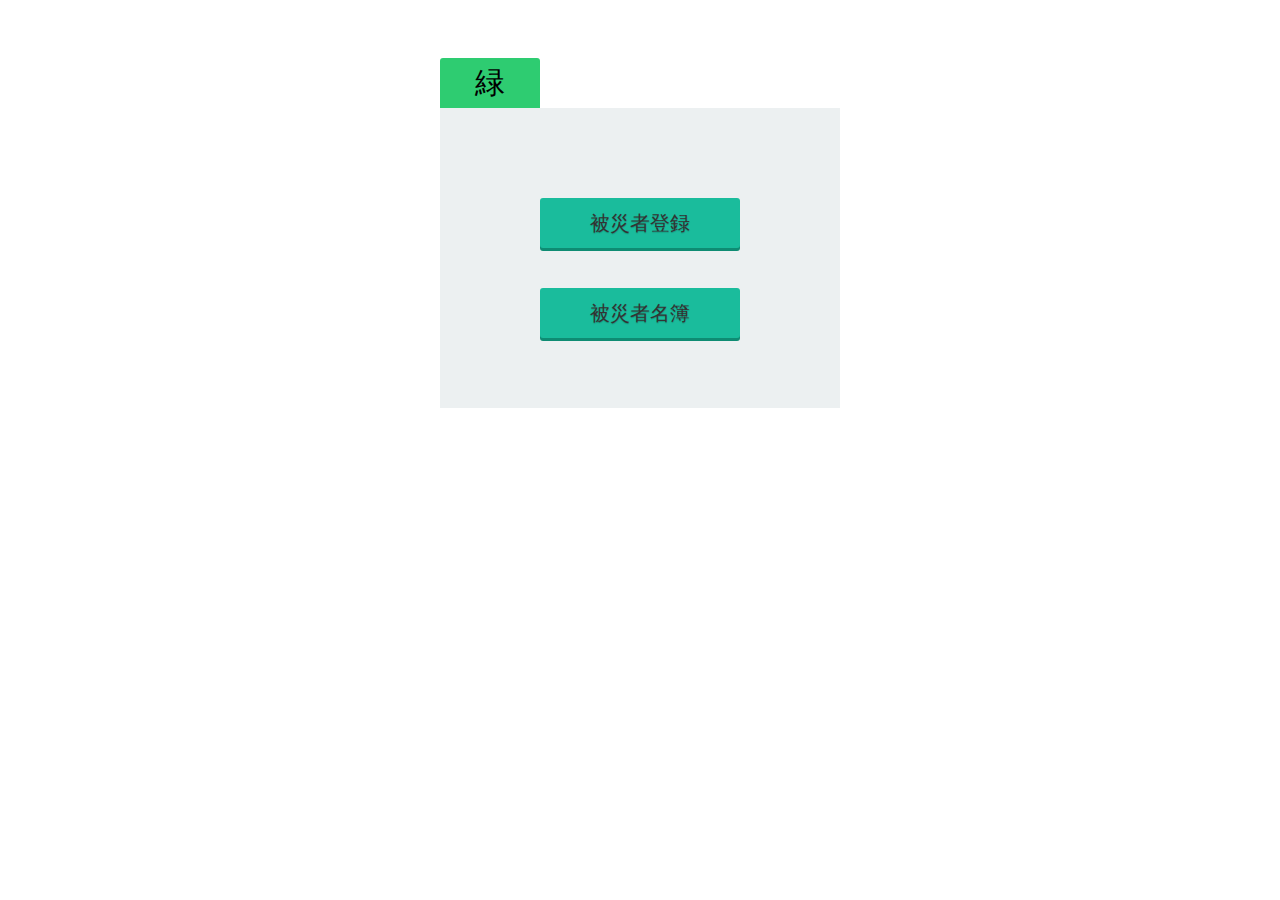
<file: green_area/index.html>
<!DOCTYPE html>
<html>
  <head>
    <meta charset="utf-8">
    <link rel="stylesheet" href="../style.css" media="screen" title="no title" charset="utf-8">
    <title>ここは受付です</title>
  </head>
  <body>
    <div id="wrapper">
      <div style="height: 100px;">

      </div>
      <div class="container">
        <div class="nowarea green_color">
          緑 
        </div>
        <p>
          <a class="resist_button button"href="./resist.html">被災者登録</a>
        </p>
        <p>
          <a class="list_button button"href="">被災者名簿</a>
        </p>
      </div>
    </div>
  </body>
</html>
</file>
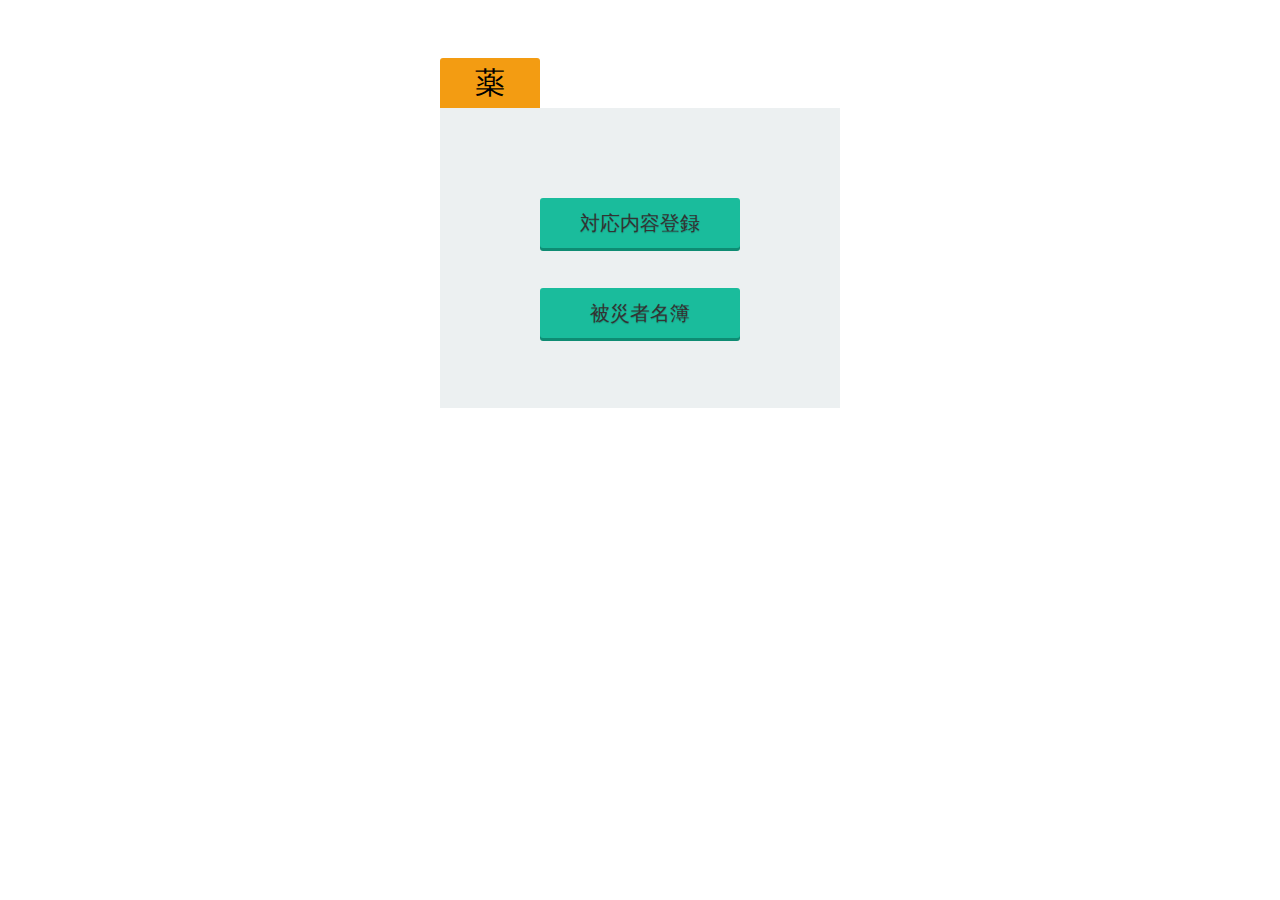
<file: medicine_area/index.html>
<!DOCTYPE html>
<html>
  <head>
    <meta charset="utf-8">
    <link rel="stylesheet" href="../style.css" media="screen" title="no title" charset="utf-8">
    <title>ここは受付です</title>
  </head>
  <body>
    <div id="wrapper">
      <div style="height: 100px;">

      </div>
      <div class="container">
        <div class="nowarea medicine_color">
          薬 
        </div>
        <p>
          <a class="resist_button button"href="./resist.html">対応内容登録</a>
        </p>
        <p>
          <a class="list_button button"href="">被災者名簿</a>
        </p>
      </div>
    </div>
  </body>
</html>
</file>
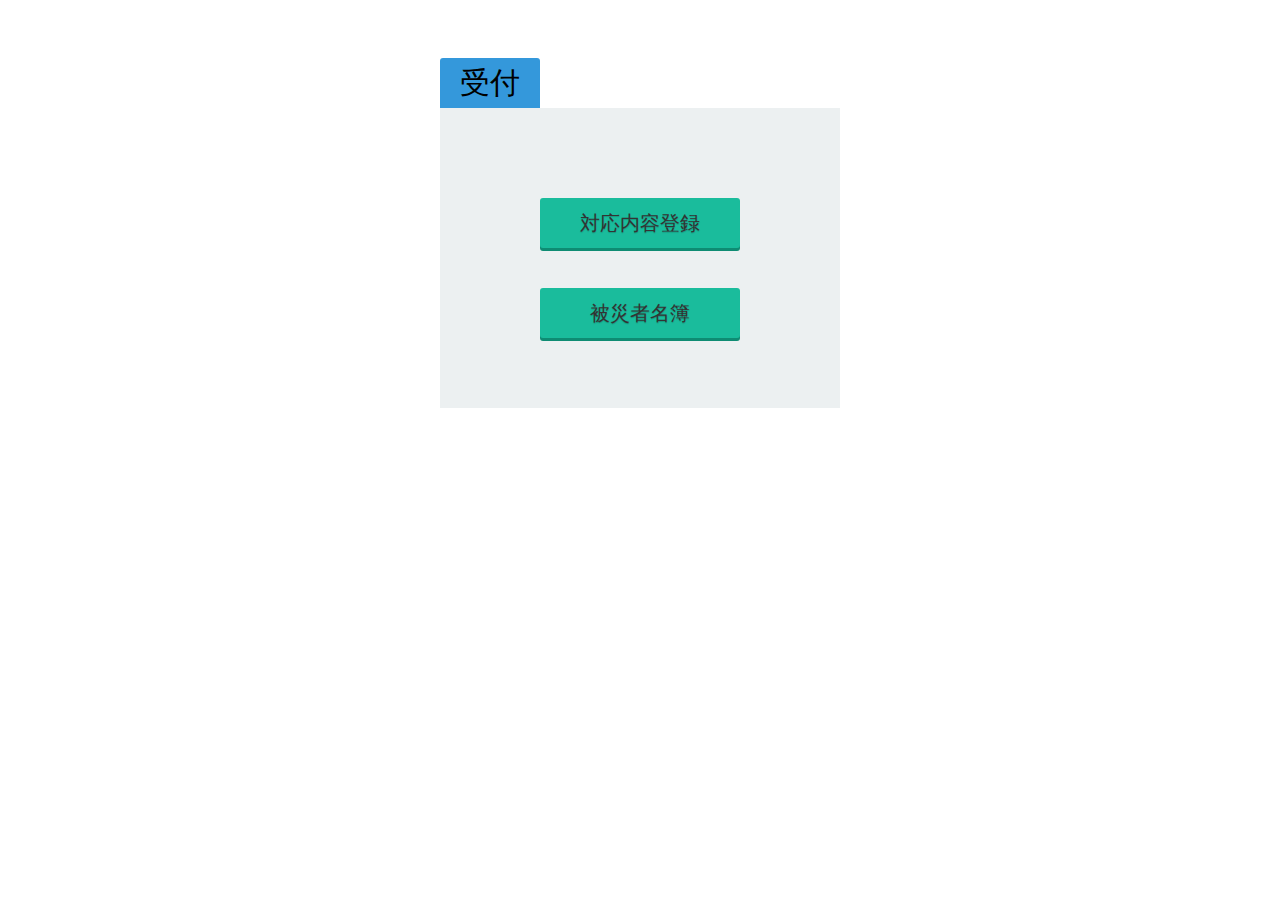
<file: reception_area/index.html>
<!DOCTYPE html>
<html>
  <head>
    <meta charset="utf-8">
    <link rel="stylesheet" href="../style.css" media="screen" title="no title" charset="utf-8">
    <title>ここは受付です</title>
  </head>
  <body>
    <div id="wrapper">
      <div style="height: 100px;">

      </div>
      <div class="container">
        <div class="nowarea reception_color">
          受付 
        </div>
        <p>
          <a class="resist_button button"href="./resist.html">対応内容登録</a>
        </p>
        <p>
          <a class="list_button button"href="">被災者名簿</a>
        </p>
      </div>
    </div>
  </body>
</html>
</file>
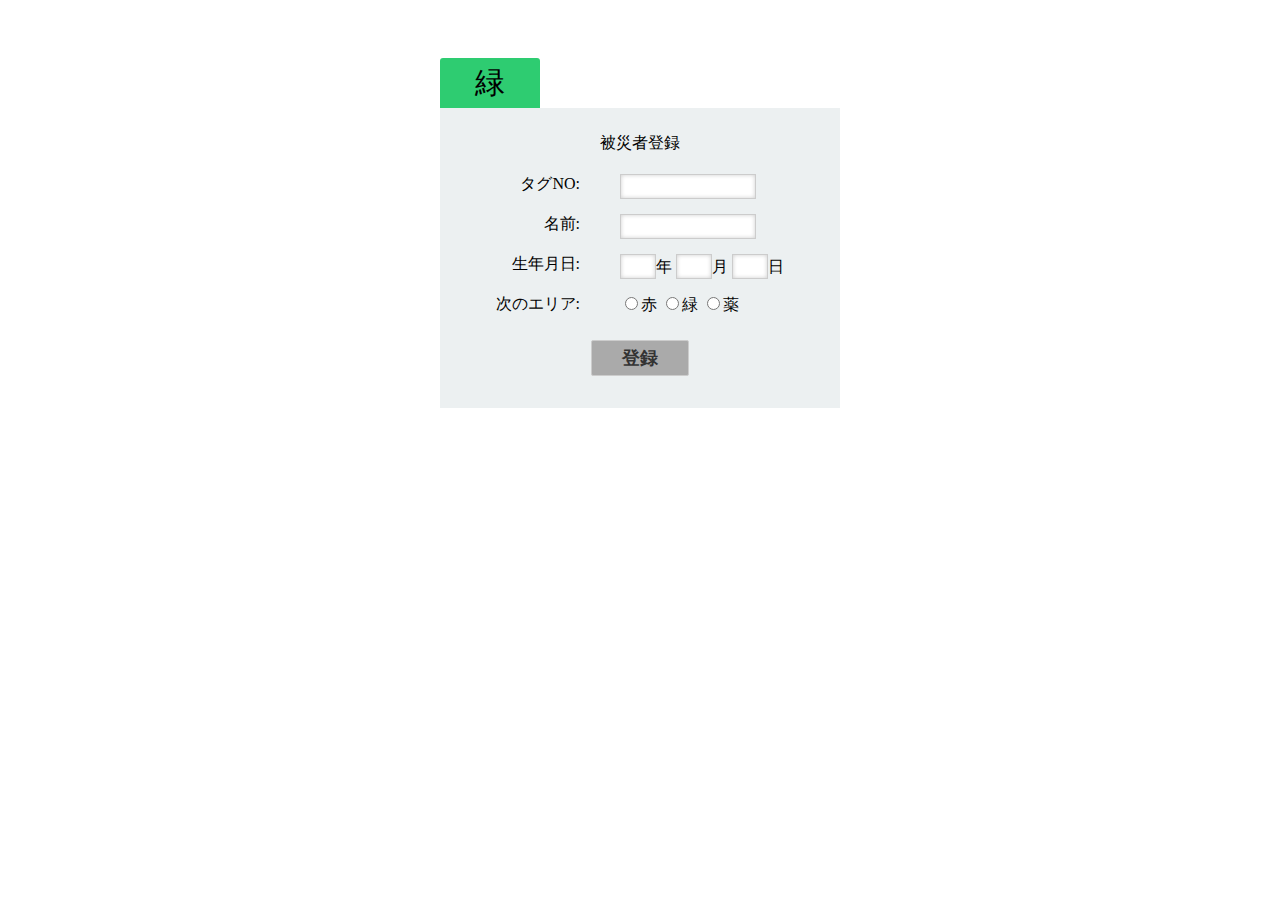
<file: green_area/resist.html>
<!DOCTYPE html>
<html>
  <head>
    <meta charset="utf-8">
    <link rel="stylesheet" href="../style.css" media="screen" title="no title" charset="utf-8">
    <title>被災者登録</title>
  </head>
  <body>
    <div id="wrapper">
      <div style="height: 100px;">

      </div>
      <div class="container">
        <div class="nowarea green_color">
          緑 
        </div>

        <form class="resist" action="resisted.html" method="post">
          <p class="subtitle">
            被災者登録
          </p>
          <dl>
            <dt>タグNO:</dt>
            <dd><input type="text" name="tag_no" value=""></dd>
            <dt>名前:</dt>
            <dd><input type="text" name="name" value=""></dd>
            <dt>生年月日:</dt>
            <dd><input type="text" name="name" value="" class="date">年
                <input type="text" name="name" value="" class="date">月
                <input type="text" name="name" value="" class="date">日
            </dd>
            <dt>次のエリア:</dt>
            <dd><input type="radio" name="name" value="red">赤
                <input type="radio" name="name" value="green">緑
                <input type="radio" name="name" value="medicine">薬
            </dd>
          </dl>
          <input type="submit" name="name" value="登録">
        </form>
      </div>
    </div>

  </body>
</html>
</file>
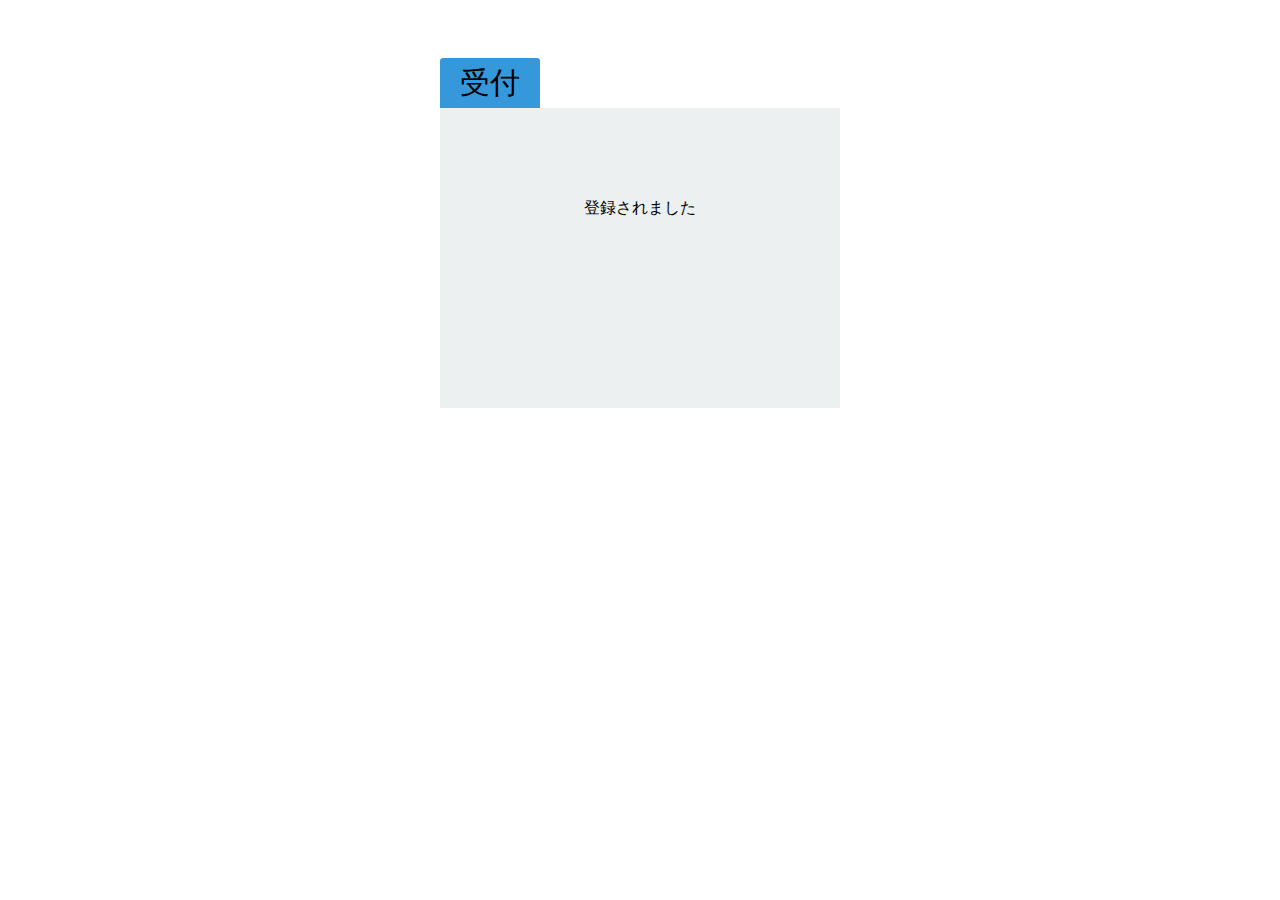
<file: green_area/resisted.html>
<!DOCTYPE html>
<html>
  <head>
    <meta charset="utf-8">
    <meta http-equiv="refresh" content="3 ; URL=index.html">
    <link rel="stylesheet" href="../style.css" media="screen" title="no title" charset="utf-8">
    <title>ここは受付です</title>
  </head>
  <body>
    <div id="wrapper">
      <div style="height: 100px;">

      </div>
      <div class="container">
        <div class="nowarea">
          受付
        </div>
        <p>
          登録されました
        </p>
      </div>
    </div>
  </body>
</html>
</file>
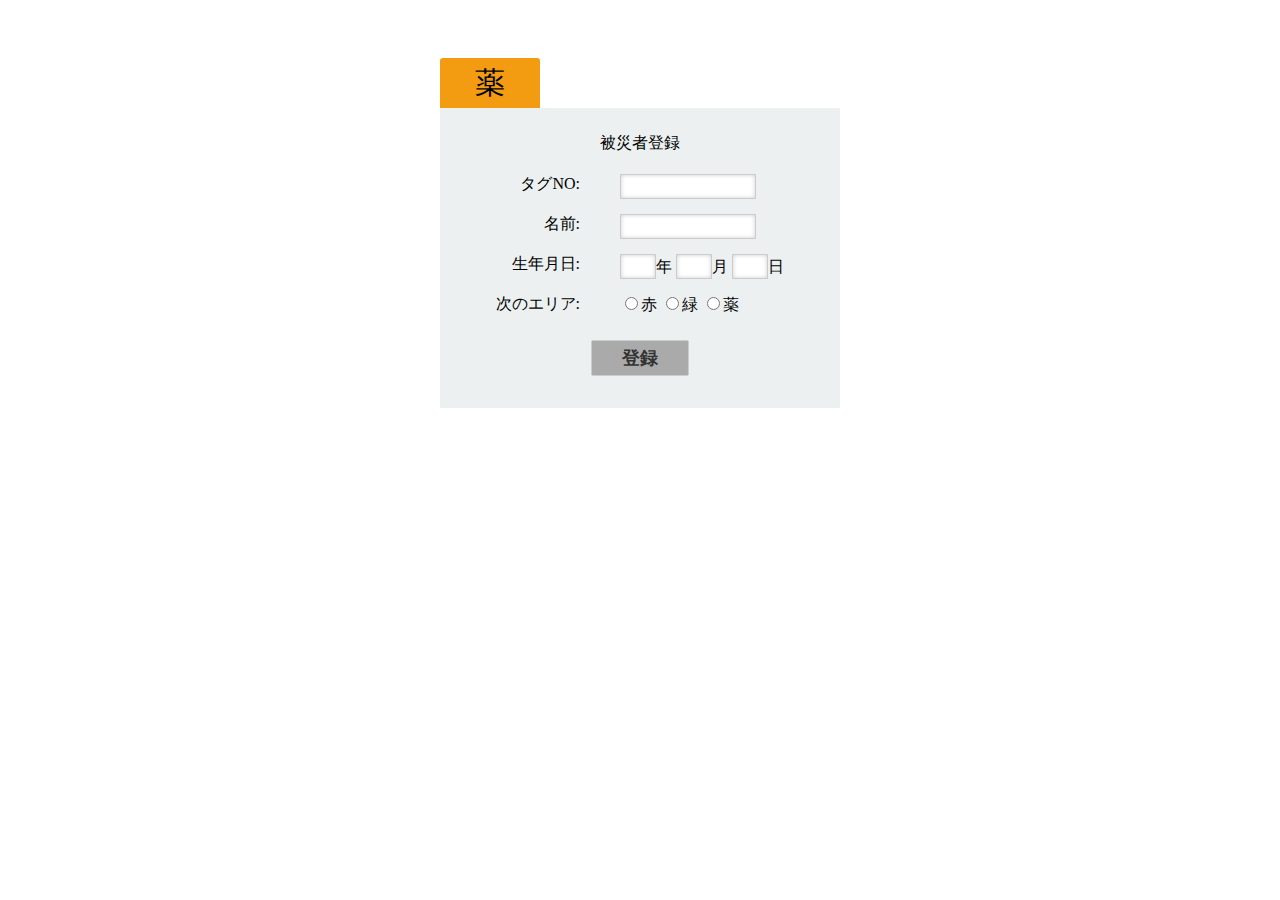
<file: medicine_area/resist.html>
<!DOCTYPE html>
<html>
  <head>
    <meta charset="utf-8">
    <link rel="stylesheet" href="../style.css" media="screen" title="no title" charset="utf-8">
    <title>被災者登録</title>
  </head>
  <body>
    <div id="wrapper">
      <div style="height: 100px;">

      </div>
      <div class="container">
        <div class="nowarea medicine_color">
          薬 
        </div>

        <form class="resist" action="resisted.html" method="post">
          <p class="subtitle">
            被災者登録
          </p>
          <dl>
            <dt>タグNO:</dt>
            <dd><input type="text" name="tag_no" value=""></dd>
            <dt>名前:</dt>
            <dd><input type="text" name="name" value=""></dd>
            <dt>生年月日:</dt>
            <dd><input type="text" name="name" value="" class="date">年
                <input type="text" name="name" value="" class="date">月
                <input type="text" name="name" value="" class="date">日
            </dd>
            <dt>次のエリア:</dt>
            <dd><input type="radio" name="name" value="red">赤
                <input type="radio" name="name" value="green">緑
                <input type="radio" name="name" value="medicine">薬
            </dd>
          </dl>
          <input type="submit" name="name" value="登録">
        </form>
      </div>
    </div>

  </body>
</html>
</file>
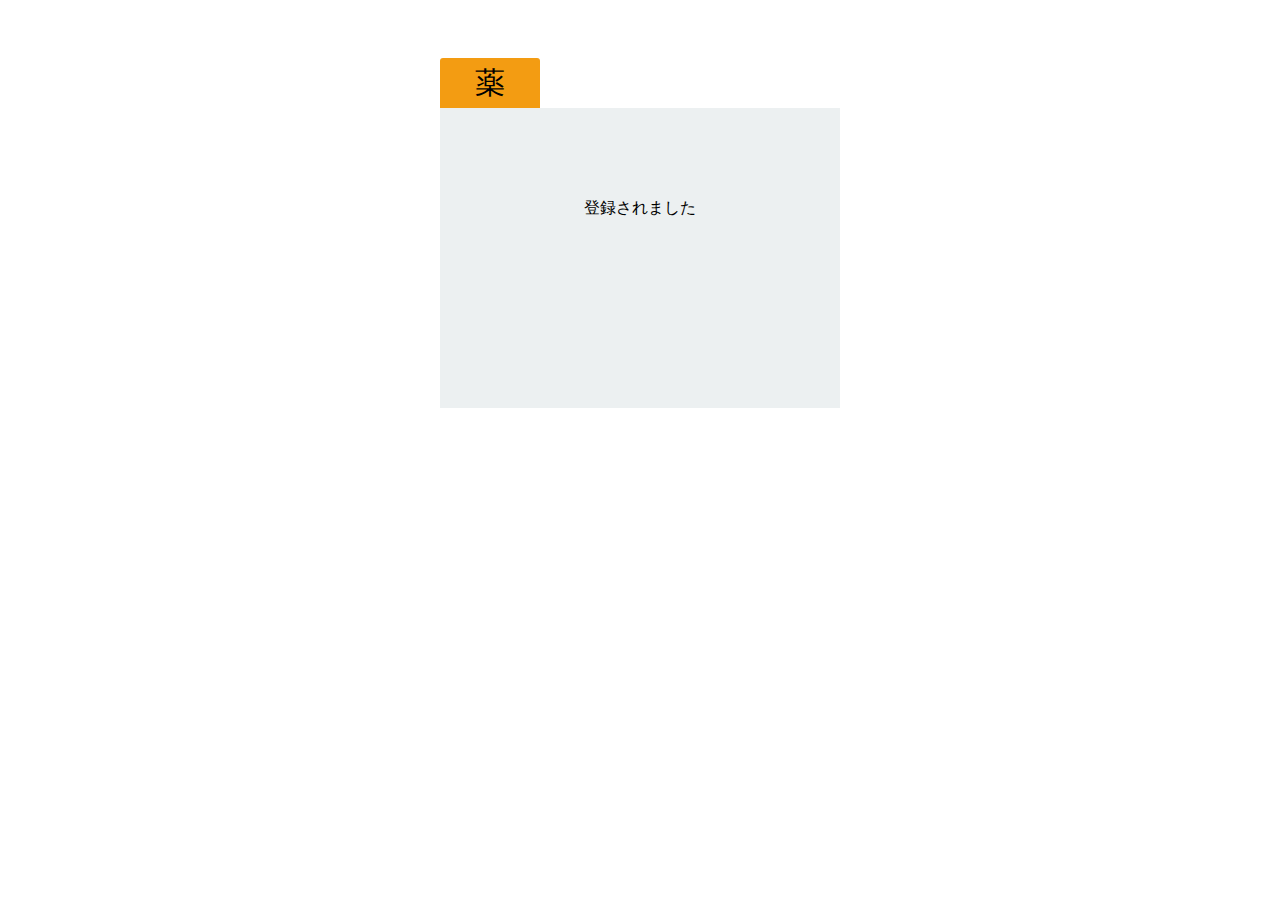
<file: medicine_area/resisted.html>
<!DOCTYPE html>
<html>
  <head>
    <meta charset="utf-8">
    <meta http-equiv="refresh" content="3 ; URL=index.html">
    <link rel="stylesheet" href="../style.css" media="screen" title="no title" charset="utf-8">
    <title>ここは受付です</title>
  </head>
  <body>
    <div id="wrapper">
      <div style="height:100px;">

      </div>
      <div class="container">
        <div class="nowarea medicine_color">
          薬 
        </div>
        <p>
          登録されました
        </p>
      </div>
    </div>
  </body>
</html>
</file>
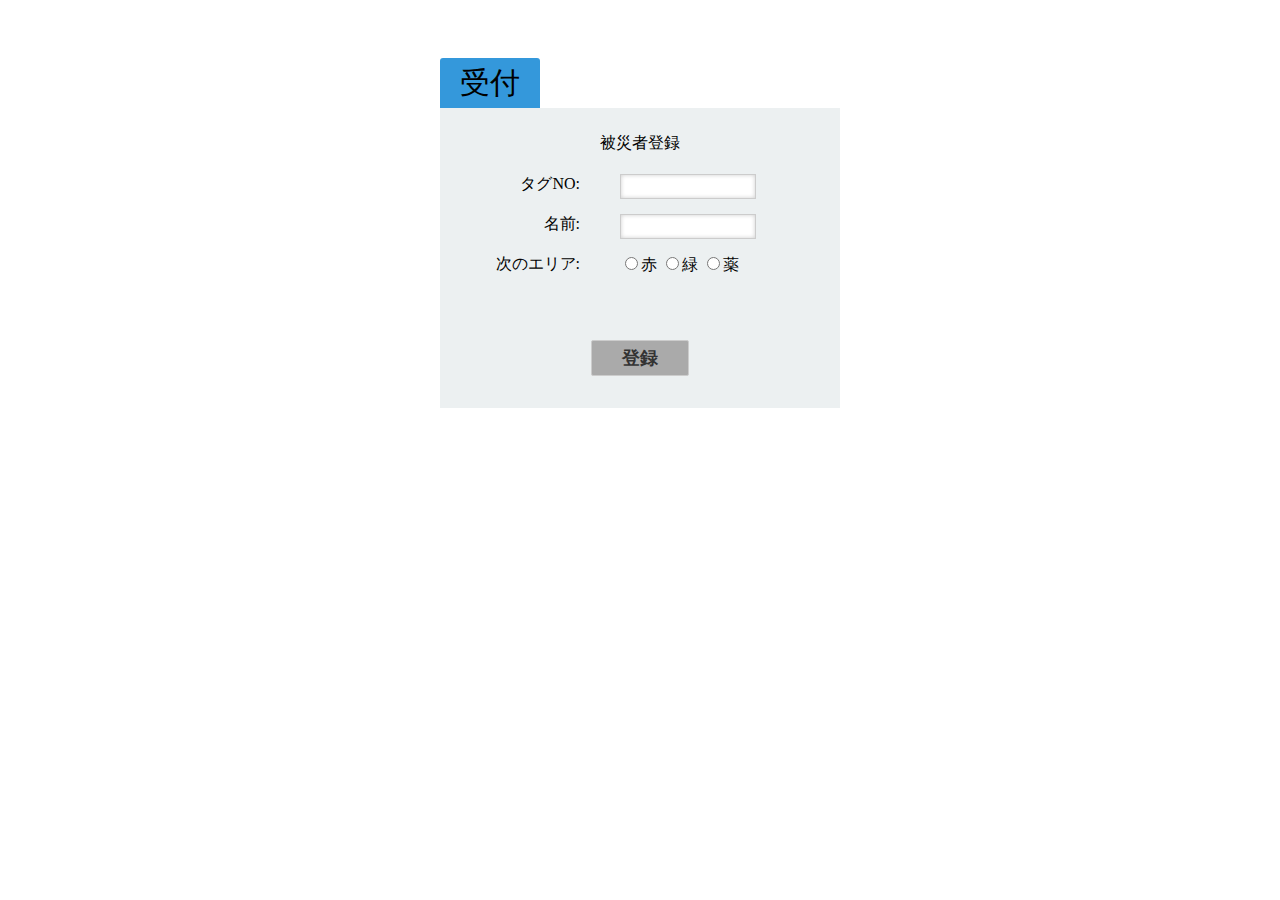
<file: reception_area/resist.html>
<!DOCTYPE html>
<html>
  <head>
    <meta charset="utf-8">
    <link rel="stylesheet" href="../style.css" media="screen" title="no title" charset="utf-8">
    <title>被災者登録</title>
  </head>
  <body>
    <div id="wrapper">
      <div style="height: 100px;">

      </div>
      <div class="container">
        <div class="nowarea reception_color">
          受付
        </div>

        <form class="resist" action="resisted.php" method="post">
          <p class="subtitle">
            被災者登録
          </p>
          <dl>
            <dt>タグNO:</dt>
            <dd><input type="text" name="tag_no"></dd>
            <dt>名前:</dt>
            <dd><input type="text" name="name"></dd>
            <!-- <dt>生年月日:</dt>
            <dd><input type="text" name="name" value="" class="date">年
                <input type="text" name="name" value="" class="date">月
                <input type="text" name="name" value="" class="date">日
            </dd> -->
            <dt>次のエリア:</dt>
            <dd><input type="radio" name="name" value="red">赤
                <input type="radio" name="name" value="green">緑
                <input type="radio" name="name" value="medicine">薬
            </dd>
          </dl>
          <input type="submit" name="name" value="登録">
        </form>
      </div>
    </div>

  </body>
</html>
</file>
<file: style.css>
#wrapper {

}
.nowarea {
  width: 100px;
  height: 50px;
  line-height: 50px;
  text-align: center;
  position: relative;
  font-size: 30px;
  top: -50px;
  left: 0px;
  background: #3498db;
  border-radius: 3px 3px 0 0;
}
.medicine_color {
  background: #f39c12;
}
.green_color {
  background: #2ecc71;
}
.reception_color {
  backgrond: #3498db;
}
.container {
  margin: 0 auto;
  width: 400px;
  height: 300px;
  text-align: center;
  background: #ecf0f1;
}
.container > p {
  margin-top: 40px;
}
.container > p > .button {
  text-decoration: none;
  display: inline-block;
  width: 200px;
  height: 50px;
  line-height: 50px;
  /*background: #f39c12;*/
  border-radius: 3px;
  color: #333;
}
.button {
	position: relative;
	background-color: #1abc9c;
	border-radius: 4px;
	color: #fff;
	line-height: 52px;
	-webkit-transition: none;
	transition: none;
  font-size: 20px;
	box-shadow: 0 3px 0 #0e8c73;
	text-shadow: 0 1px 1px rgba(0, 0, 0, .2);
}
.button:hover {
	background-color: #31c8aa;
	box-shadow: 0 3px 0 #23a188;
}
.button:active {
	top: 3px;
	box-shadow: none;
}

.subtitle {
  margin-top: -50px;
  height: 50px;
  line-height: 70px;

}
.resist dl {
  width: 400px;
  height: 150px;
}
.resist dt {
  margin-left: 40px;
  width: 100px;
  height: 40px;
  text-align: right;
  float: left;
  clear: left;
}
.resist dd {
  float: left;
}
.resist [type="text"] {
  border:0;
  font-size: 1.1em;
  width: 130px;
  font-family:Arial, sans-serif;
  color:#aaa;
  border:solid 1px #ccc;
  -moz-box-shadow: inset 0 0 4px rgba(0,0,0,0.2);
  -webkit-box-shadow: inset 0 0 4px rgba(0, 0, 0, 0.2);
  box-shadow: inner 0 0 4px rgba(0, 0, 0, 0.2);
}
.resist .date {
  width: 30px;
}
.resist [type="submit"] {
  border:solid 1px #ccc;
  border-radius: 2px;
  padding:5px 30px;
  margin:0 0 20px;
  font-family:Arial, sans-serif;
  font-size:1.1em;
  text-transform:uppercase;
  font-weight:bold;
  color:#333;
  cursor:pointer;
  background: #aaa;
}
</file>
